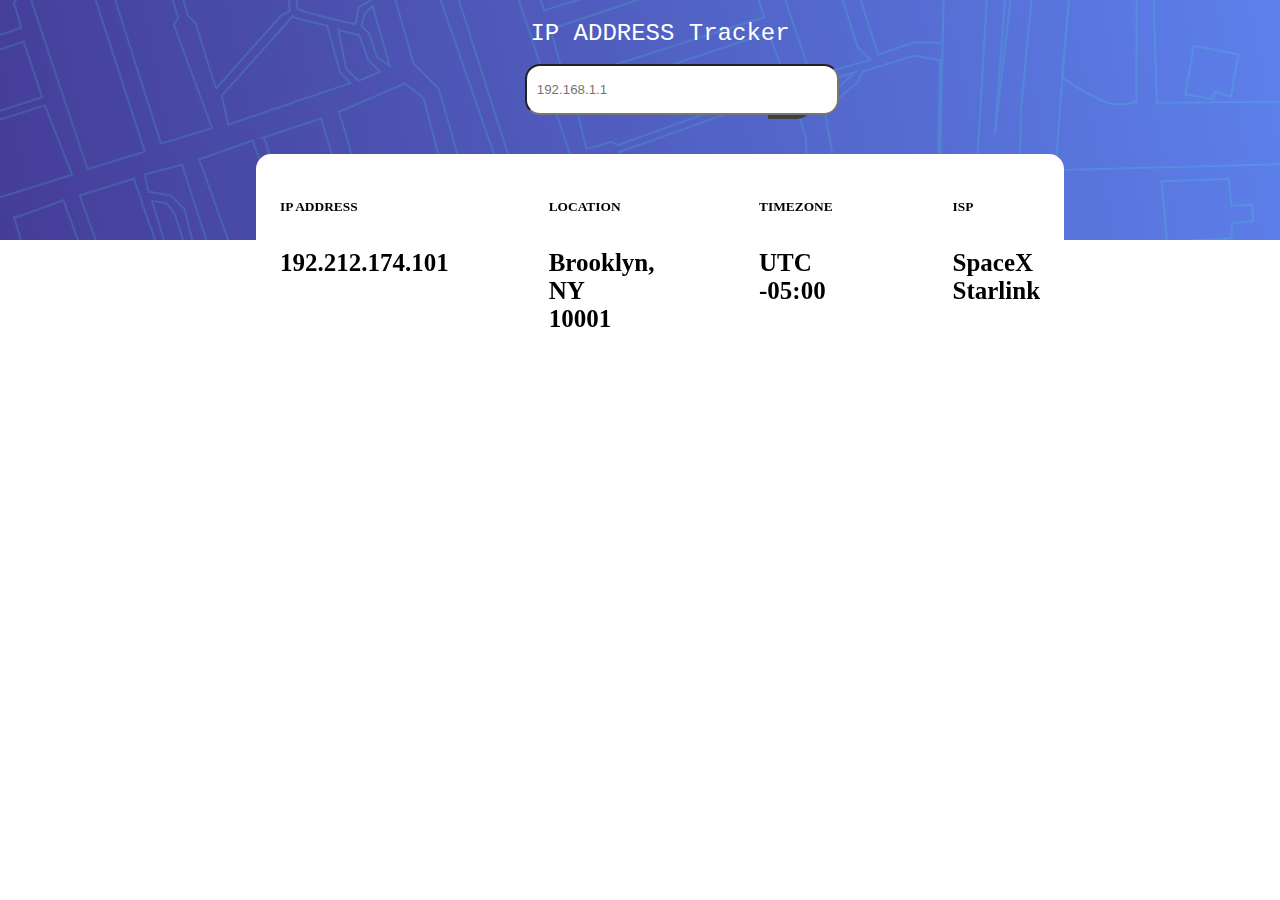
<file: IP.html>
<!DOCTYPE html>
<html>
  <head>
	<meta charset="utf-8">
	<meta name="viewport" content="width=device-width, initial-scale=1">
	<title>IP Tracker</title>
	<link rel="stylesheet" type="text/css" href="IP.css">
   </head>
<body>

   <div class="banner">IP ADDRESS Tracker</div>

    <div class="map">
   <iframe src="https://www.google.com/maps/embed?pb=!1m18!1m12!1m3!1d3970.948416308193!2d-0.1586614249673846!3d5.574645194405926!2m3!1f0!2f0!3f0!3m2!1i1024!2i768!4f13.1!3m3!1m2!1s0xfdf9ab1a9026d2b%3A0x2344f30f73a3f96d!2s4390%20Kwakwranya%20St%2C%20Accra!5e0!3m2!1sen!2sgh!4v1739806177795!5m2!1sen!2sgh" width="600" height="450" style="border:0;" allowfullscreen="" loading="lazy" referrerpolicy="no-referrer-when-downgrade"></iframe>
</div>
      
 <input type="text" class="search-input" placeholder="192.168.1.1">
    <div class="arrow"> </div>
  
  <div class="info">
  	<ul>
  	<a href="#"><h6> IP ADDRESS </h6> <br> <h2>192.212.174.101</h2> </a>
  	<a href="#"><h6> LOCATION </h6> <br> <h2>Brooklyn, NY <br>10001</h2> </a>
  	<a href="#"><h6> TIMEZONE </h6> <br><h2> UTC -05:00</h2> </a>
  	<a href="#"><h6> ISP </h6> <br> <h2>SpaceX<br> Starlink</h2> </a>
  	</ul>
  </div>

  <div class="mobile-only">
  <ul>
  	<a href="#"><h6> IP ADDRESS </h6>  <h2>192.212.174.101</h2> </a>
  	<a href="#"><h6> LOCATION </h6>  <h2>Brooklyn, NY 10001</h2> </a>
  	<a href="#"><h6> TIMEZONE </h6> <h2> UTC -05:00</h2> </a>
  	<a href="#"><h6> ISP </h6>  <h2>SpaceX Starlink</h2> </a>
  	</ul>
 </div>
  </body>
</html>
</file>
<file: IP.css>
body {
    margin: 0;
}

.banner {
    height: 200px;
    width: 100%;
    position: absolute;
    background-image: url(pattern-bg-desktop.png);
    color: white;
    text-align: center;
    padding: 20px;
    font-size: 24px;
    font-family: monospace;
}

button { 
    height: 6%;
    width: 45px;
    padding: 10px;
    cursor: pointer;
    background-image:icon-arrow.svg;
    position: absolute;
    z-index: 1000;
    margin-top: 5%;
    margin-left: 60%;
    border-top-right-radius: 15px;
    border-bottom-right-radius: 15px;
    color: #fff;
    background-color: #3F3F3F;
 }
 input { 
    padding: 10px;
    height: 3%; 
    width: 290px; 
    margin: 10px;
    position: absolute; 
    z-index: 1000;
    margin-top: 5%;
    margin-left: 41%;
    border-radius: 15px;
}
.arrow{
    height: 5.4%;
    width: 3%;
    position: absolute;
    background-image: url(icon-arrow.svg);
    background-repeat: no-repeat;
    background-size: 10px;
    background-position: center;
    background-color: #3F3F3F;
    border: solid;
    border-color: #3F3F3F;
    margin-top: 5%;
    margin-left: 60%;
    border-top-right-radius: 15px;
    border-bottom-right-radius: 15px;
    font-size: 20px;
    text-align: center;

}
.info {
    position: absolute;
    display: flex;
    background-color: #FFF;
    padding: 10px 20px;
    width: 60%;
    height: 12%;
    margin-top: 12%;
    margin-left: 20%;
    font-size: 20px;
    border-radius: 15px;
    z-index: 1000;
}
.info ul{
    display: flex;
    padding: 0px;
    margin: -6%;
}
.info a {
    color: #000;
    text-decoration: none;
    padding: 50px;
}
h2{
    font-size: 25px;
    margin-top: -20px;
}
h5{
    margin-top: 11.5px;
    margin-left: 5px;
    color: #fff;
}
.map{
    margin-top: 15.65%;
    position: absolute;
    width: 100%;
    height: 500px;
}

.mobile-only{
    display: none;
}

@media (max-width: 768px) {
    .banner{
        height: 290px;
        margin-top: 6%;
    }
    .info{
        display: none;
    }

.info {
    padding: 10px 20px;
    width: 82%;
    height: 40%;
    margin-top: 45%;
    margin-left: 7%;
    font-size: 13px;
    border-radius: 15px;
    display: none;
    align-items: center;
}
.search-input{
    height: 5%;
    width: 75%;
    margin-top: 20%;
    margin-left: 8%;
    font-size: 20px;
}
.arrow{
    height: 5.4%;
    width: 12%;
    position: absolute;
    margin-top: 20%;
    margin-left: 85%;
}
.mobile-only {
    text-align: center;
    position: absolute;
    display: flex;
    background-color: #FFF;
    padding: 10px 20px;
    width: 80%;
    height: 28%;
    margin-top: 40%;
    margin-left: 8%;
    font-size: 15px;
    border-radius: 13px;
}
.mobile-only ul{
    padding: 0px;
    margin: -6%;
    margin-left: 20%;
}
.mobile-only a {
    color: #000;
    text-decoration: none;
    padding: 0px; 
}
.map{
    margin-top: 85%;
    width: 100%;
}
</file>
